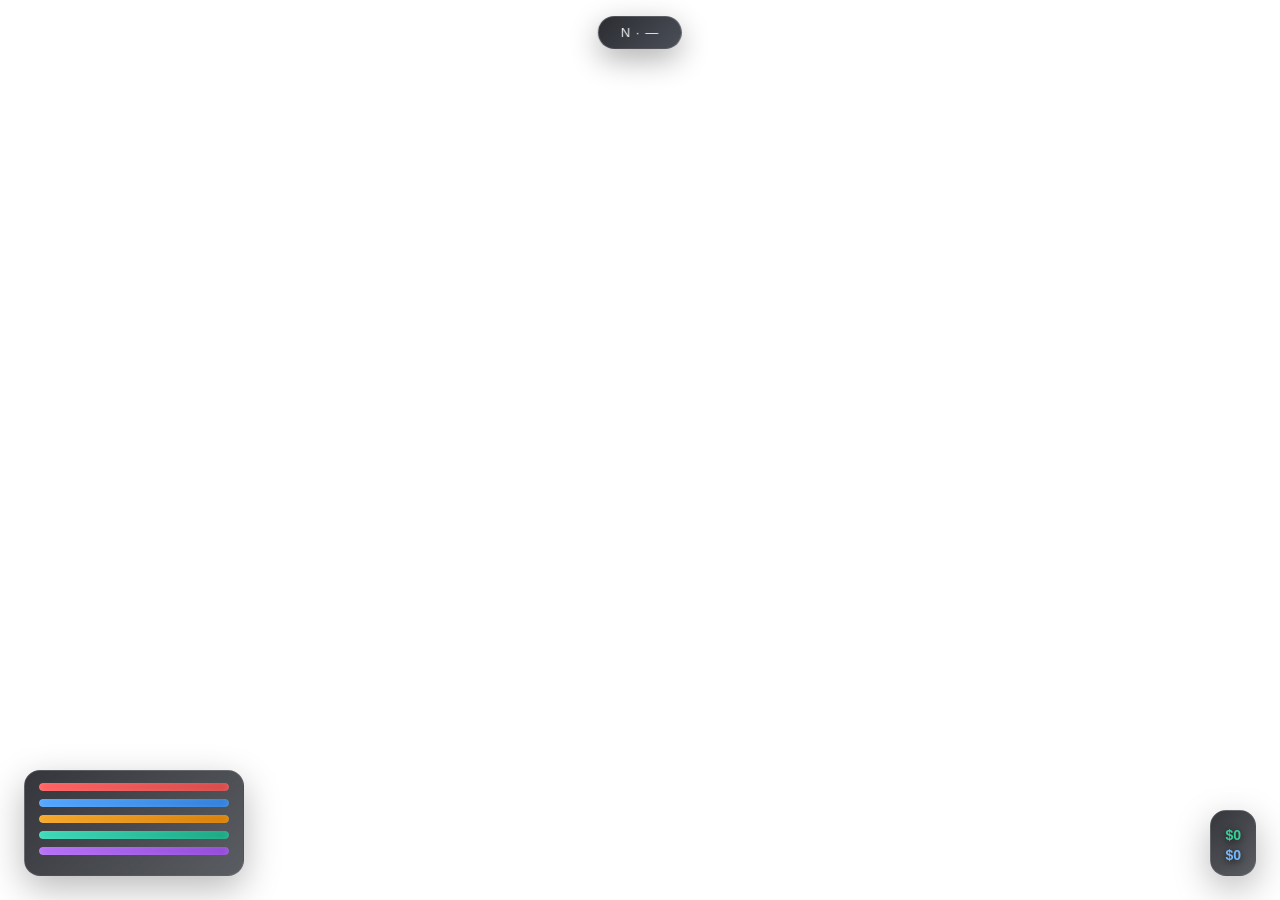
<file: resources/[core]/rp-hud/html/index.html>
<!DOCTYPE html>
<html lang="en">
<head>
  <meta charset="UTF-8"/>
  <link rel="stylesheet" href="style.css"/>
</head>
<body>
  <div id="hud">
    <div class="compass"><span id="compass">N</span> · <span id="street">—</span></div>
    <div class="stats-left">
      <div class="bar health"><div id="health"></div></div>
      <div class="bar armor"><div id="armor"></div></div>
      <div class="bar hunger"><div id="hunger"></div></div>
      <div class="bar thirst"><div id="thirst"></div></div>
      <div class="bar stress"><div id="stress"></div></div>
    </div>
    <div class="stats-right">
      <div id="cash">$0</div>
      <div id="bank">$0</div>
      <div id="fuel-wrap" class="hidden">⛽ <span id="fuel">100</span>%</div>
      <div id="speed-wrap" class="hidden"><span id="speed">0</span> MPH</div>
      <div id="seatbelt" class="hidden">🔒</div>
      <div id="talking" class="hidden">🎤</div>
    </div>
  </div>
  <script src="app.js"></script>
</body>
</html>
</file>
<file: resources/[core]/rp-hud/html/style.css>
* { margin: 0; padding: 0; box-sizing: border-box; }
body { font-family: 'Segoe UI', 'Inter', sans-serif; overflow: hidden; background: transparent; }
#hud { position: fixed; inset: 0; pointer-events: none; }
.compass {
  position: absolute; top: 16px; left: 50%; transform: translateX(-50%);
  background: linear-gradient(135deg, rgba(8,10,16,.86), rgba(24,29,41,.78));
  backdrop-filter: blur(14px); -webkit-backdrop-filter: blur(14px);
  padding: 8px 22px; border-radius: 999px; color: #f2f2f2; font-size: 13px;
  border: 1px solid rgba(255,255,255,.12); box-shadow: 0 10px 30px rgba(0,0,0,.32);
  letter-spacing: 0.08em; text-transform: uppercase;
}
.stats-left {
  position: absolute; bottom: 24px; left: 24px; width: 220px;
  padding: 12px 14px; border-radius: 16px;
  background: linear-gradient(135deg, rgba(8,10,16,.82), rgba(20,24,32,.7));
  border: 1px solid rgba(255,255,255,.1); box-shadow: 0 12px 36px rgba(0,0,0,.28);
  backdrop-filter: blur(16px); -webkit-backdrop-filter: blur(16px);
}
.bar {
  height: 8px; background: rgba(255,255,255,.08); border-radius: 999px;
  margin-bottom: 8px; overflow: hidden; position: relative;
}
.bar div {
  height: 100%; width: 100%; border-radius: 999px; transition: width .2s ease;
  box-shadow: inset 0 0 6px rgba(255,255,255,.18);
}
.health div { background: linear-gradient(90deg,#ff5d5d,#d64545); }
.armor div { background: linear-gradient(90deg,#4da3ff,#2b7cd9); }
.hunger div { background: linear-gradient(90deg,#f5a623,#d87c00); }
.thirst div { background: linear-gradient(90deg,#36d8b7,#12a67f); }
.stress div { background: linear-gradient(90deg,#b46cf7,#8f46d8); }
.stats-right {
  position: absolute; bottom: 24px; right: 24px; text-align: right;
  color: #fff; text-shadow: 0 2px 8px rgba(0,0,0,.8);
  padding: 12px 14px; border-radius: 16px;
  background: linear-gradient(135deg, rgba(8,10,16,.82), rgba(20,24,32,.7));
  border: 1px solid rgba(255,255,255,.1); box-shadow: 0 12px 36px rgba(0,0,0,.28);
  backdrop-filter: blur(16px); -webkit-backdrop-filter: blur(16px);
}
.stats-right div { margin-top: 4px; font-size: 14px; font-weight: 600; }
#cash { color: #34d399; }
#bank { color: #74b9ff; }
.hidden { display: none !important; }
#seatbelt { color: #34d399; }
#talking { color: #ff6b6b; animation: pulse 1s infinite; }
@keyframes pulse { 50% { opacity: .5; } }
</file>
